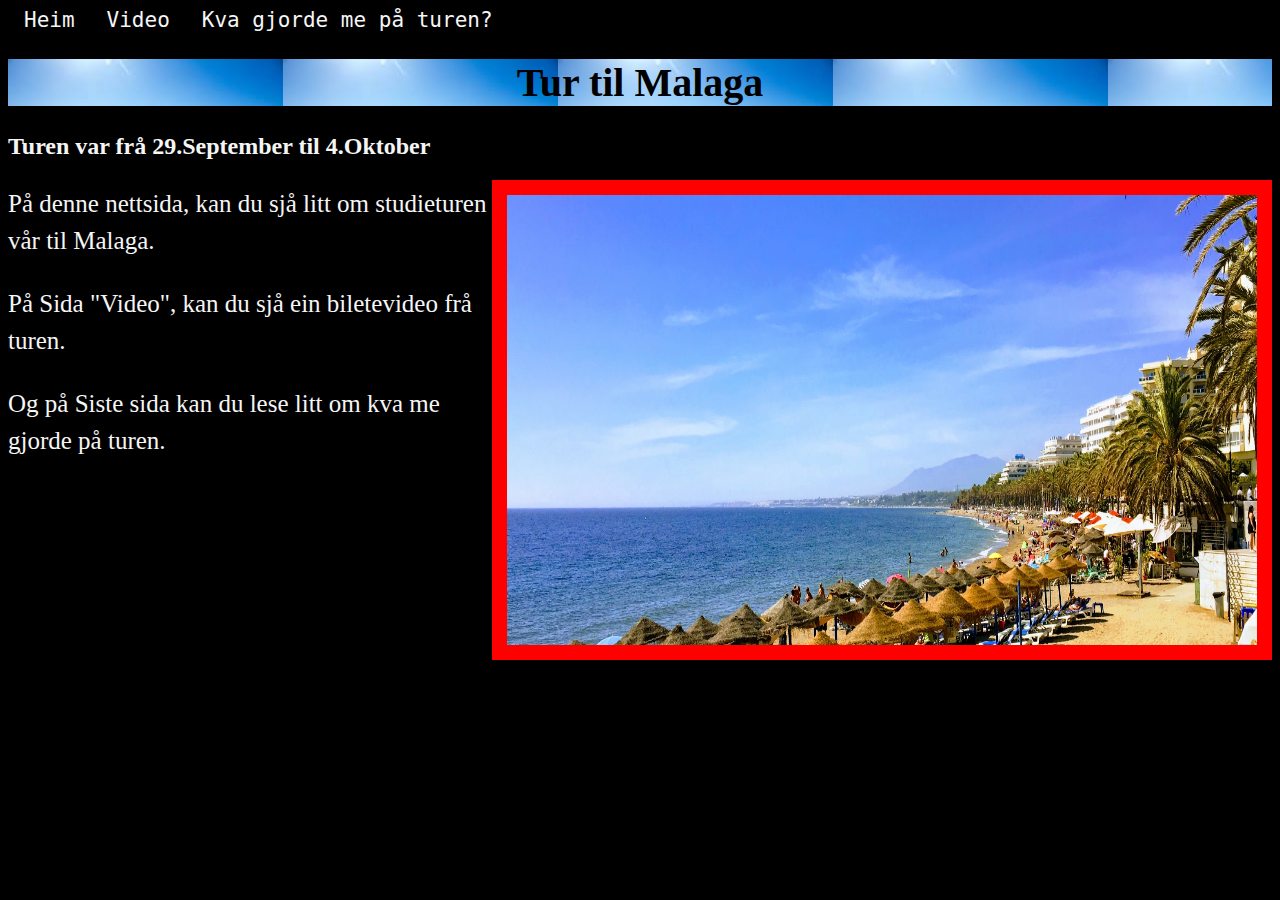
<file: index.html>
<!DOCTYPE html>
<html lang="no">
<head>
    <meta charset="UTF-8">
    <title>Heim</title>
    <link rel="stylesheet" type="text/css" href="stil.css">
</head>
<body>
   <span><a href="index.html">Heim</a><a href="video.html">Video</a><a href="kva_me_gjorde_paa_turen.html">Kva gjorde me på turen?</a></span>
    <h1>Tur til Malaga</h1>
    <h2>Turen var frå 29.September til 4.Oktober</h2>
        <img src="enda_finare_bilde.jpg" width=750px height=450px align=right>
    <p>På denne nettsida, kan du sjå litt om studieturen vår til Malaga.</p>
        
        
        <p>På Sida "Video", kan du sjå ein biletevideo frå turen.</p>
         
        
        <p>Og på Siste sida kan du lese litt om kva me gjorde på turen.</p>
</body>
</html>
</file>
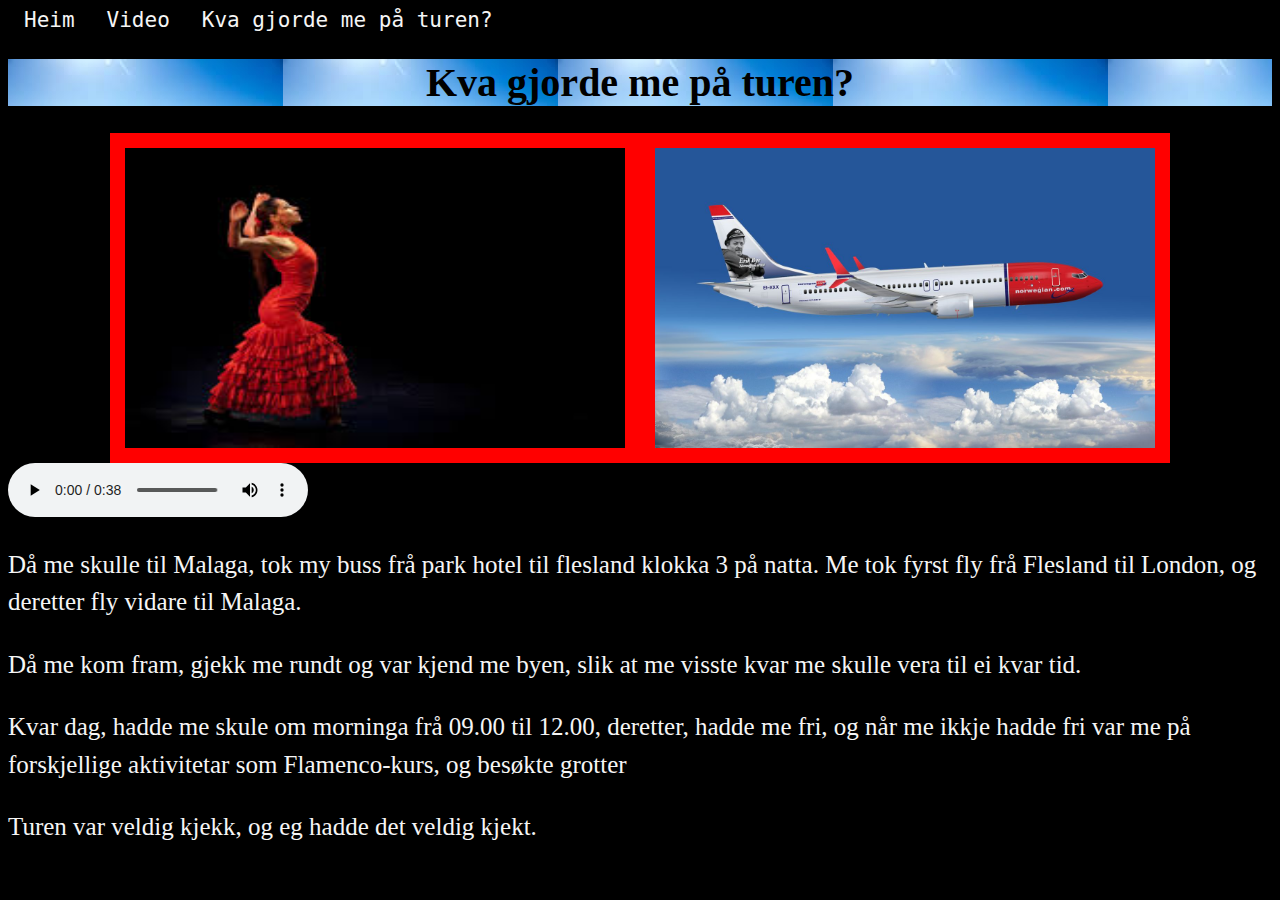
<file: kva_me_gjorde_paa_turen.html>
<!Doctype html>
<html lang="no">
<head>
    <meta charset="UTF-8">
    <title>Kva me gjorde på turen</title>
    <link rel=stylesheet type="text/css" href="stil.css">
</head>
<body>
    <span><a href="index.html">Heim</a><a href="video.html">Video</a><a href="kva_me_gjorde_paa_turen.html">Kva gjorde me på turen?</a></span>
        <h1>Kva gjorde me på turen?</h1>
    <div style="display:flex; flex-direction: row; justify-content: center;">
    <img src="Flamenco.jpg" align=right width=500px height=300px>
    <img src="Fly.jpg" align=right width=500px height=300px>
    </div>
   <audio src="Innspilling.m4a" controls></audio>
    <p>Då me skulle til Malaga, tok my buss frå park hotel til flesland klokka 3 på natta. Me tok fyrst fly frå Flesland til London, og deretter fly vidare til Malaga.</p>
        <p>Då me kom fram, gjekk me rundt og var kjend me byen, slik at me visste kvar me skulle vera til ei kvar tid.</p>
        <p>Kvar dag, hadde me skule om morninga frå 09.00 til 12.00, deretter, hadde me fri, og når me ikkje hadde fri var me på forskjellige aktivitetar som Flamenco-kurs, og besøkte grotter</p>
        <p>Turen var veldig kjekk, og eg hadde det veldig kjekt.</p>
</body>
</html>
</file>
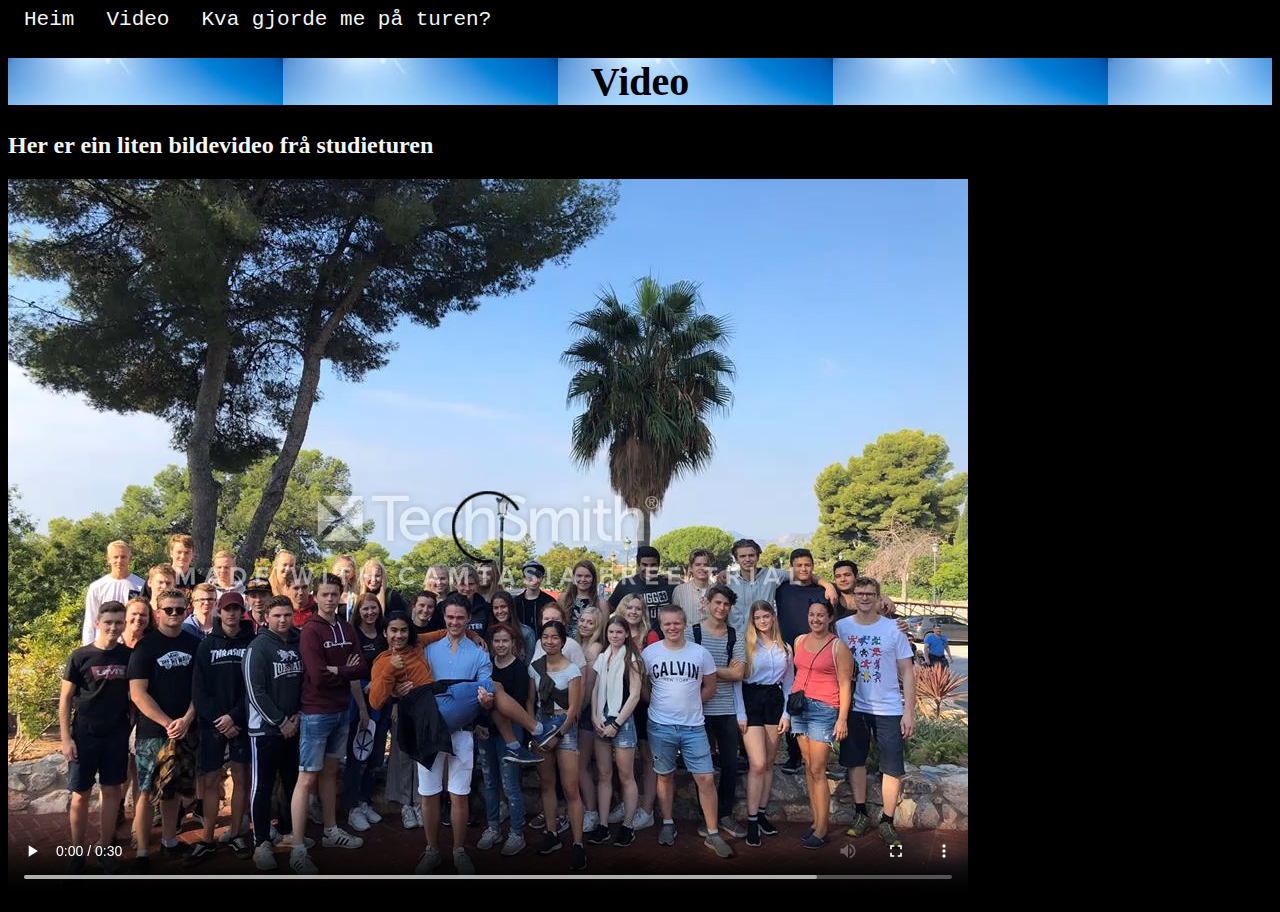
<file: video.html>
<!Doctype html>
<html lang="no">
<head>
    <meta charset="UTF-8">
    <title>Video</title>
   <link rel="stylesheet" type="text/css" href="stil.css">
    </head>
<body>
    <span><a href="index.html">Heim</a><a href="video.html">Video</a><a href="kva_me_gjorde_paa_turen.html">Kva gjorde me på turen?</a></span>
    <h1>Video</h1>
 <h2>Her er ein liten bildevideo frå studieturen</h2>
    <video src="Bildefilm%20malaga.mp4" controls></video>
    </body>
</html>
</file>
<file: stil.css>
body{background-color: black;
color: whitesmoke;
}
h1{    
text-align: center;
    font-size: 40px;
    background-image: url(Fint%20bilete%20av%20Malaga.jpg);
    color: black;
}
p{ 
text-align: left;
    font-size:25px;
    line-height: 1.5;
}
a{font-size: 21px;
    font-family: monospace;
    margin: 16px;
    color: whitesmoke;
   }
a {
    text-decoration: none
}
img{border-width: 15px;
    border-style: solid;
    border-color: red;
</file>
